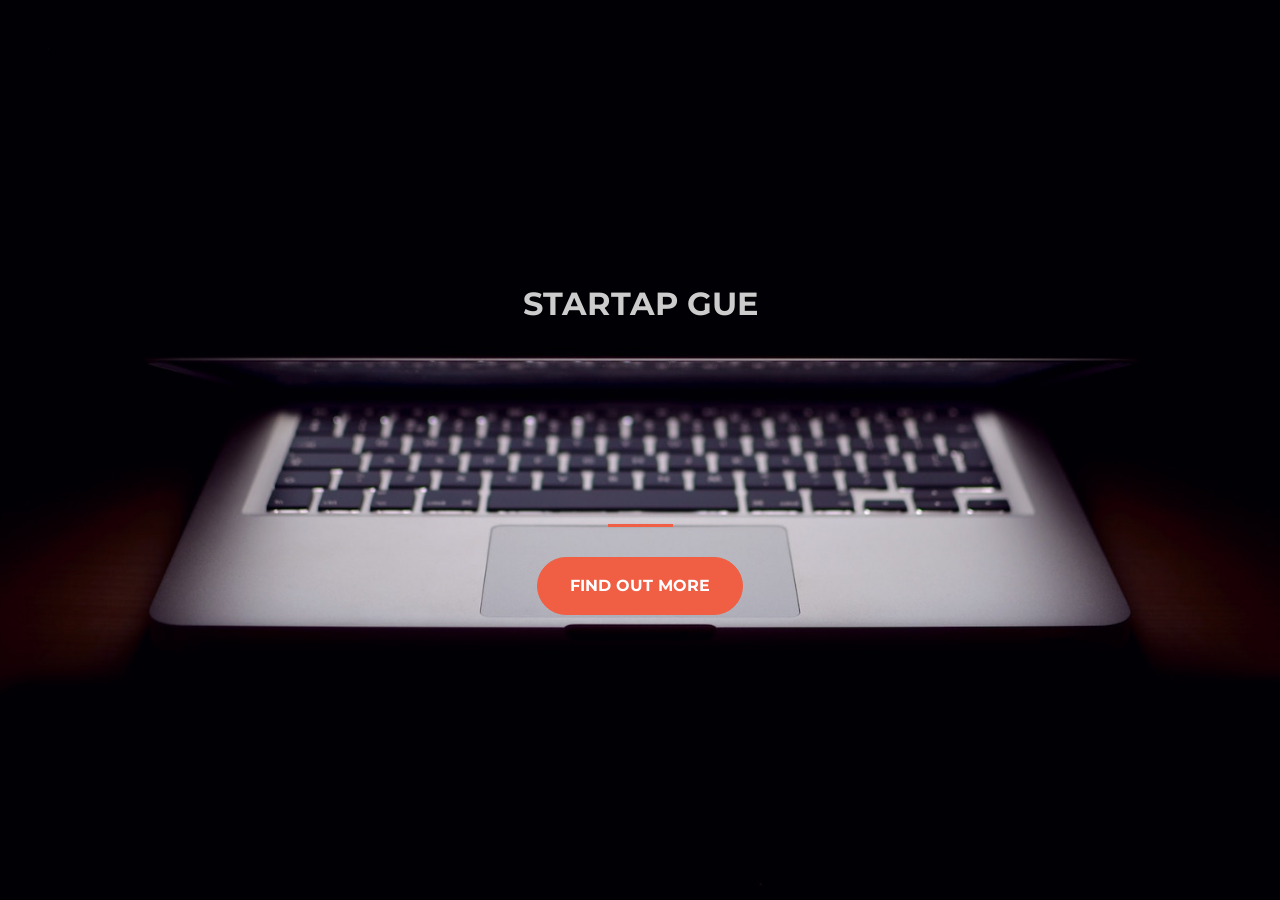
<file: index.html>
<!DOCTYPE html>
<html>
  <head>
    <title>Startup</title>

    <!-- Google Fonts -->
    <link href="https://fonts.googleapis.com/css?family=Montserrat" rel="stylesheet">

    <!-- Bootstrap CSS from a CDN. This way you don't have to include the bootstrap file yourself -->
    <link rel="stylesheet" href="https://maxcdn.bootstrapcdn.com/bootstrap/4.0.0-alpha.6/css/bootstrap.min.css" integrity="sha384-rwoIResjU2yc3z8GV/NPeZWAv56rSmLldC3R/AZzGRnGxQQKnKkoFVhFQhNUwEyJ" crossorigin="anonymous">

    <!-- Your own stylesheet -->
    <link rel="stylesheet" type="text/css" href="style.css">
  </head>
  <body>
    <header class="startup text-center text-white d-flex">
      <div class="container my-auto">
        <div class="col-lg-12 my-auto">
          <h1 class="text-uppercase faded"> 
              <strong>startap gue</strong>
          </h1>
          <hr>
        </div>
        <div class="col-lg-12 my-auto">
                      <!-- Begin Mailchimp Signup Form -->
            <style type="text/css">
              #mc_embed_signup{clear:left; font:14px Helvetica,Arial,sans-serif; }
              /* Add your own Mailchimp form style overrides in your site stylesheet or in this style block.
                 We recommend moving this block and the preceding CSS link to the HEAD of your HTML file. */
            </style>
            <div id="mc_embed_signup">
            <form action="https://mrifqip29.us20.list-manage.com/subscribe/post?u=ce37e763fc91cf32642b3fad8&amp;id=4339edcb31" method="post" id="mc-embedded-subscribe-form" name="mc-embedded-subscribe-form" class="validate" target="_blank" novalidate>
                <div id="mc_embed_signup_scroll">
                <!-- real people should not fill this in and expect good things - do not remove this or risk form bot signups-->
                <div style="position: absolute; left: -5000px;" aria-hidden="true"><input type="text" name="b_ce37e763fc91cf32642b3fad8_4339edcb31" tabindex="-1" value=""></div>
                <div class="clear"><input type="submit" value="Find Out More" name="subscribe" id="mc-embedded-subscribe" class="btn btn-primary btn-xl"></div>
                </div>
            </form>
            </div>

            <!--End mc_embed_signup-->
        </div>
      </div>
    </header>
  </body>
</html>
</file>
<file: style.css>
body,
html {
  width: 100%;
  height: 100%;
}

body {
  font-family: 'Montserrat', sans-serif;
}

hr{
	max-width: 65px;
	border-width: 3px;
	border-color: #F05F44; 
}


.faded {
  color: rgba(255, 255, 255, 0.8); 
}

header.startup {
  background-position: center;
  background-image: url("header.jpg");
  background-size: cover;
  height: 100%;
}

header.startup hr {
  margin-top: 200px;
  margin-bottom: 30px; 
}

header.startup h1 {
  font-size: 2rem; 
}

.btn {
  font-weight: 700;
  text-transform: uppercase;
  border-radius: 300px;
  font-family: 'Montserrat', sans-serif;
}

.btn-xl {
  padding: 1rem 2rem; 
}

.btn-primary {
  background-color: #F05F44;
  border-color: #F05F44; }

.btn-primary:hover {
  background-color: #ee4b08;
  border-color: #ee4b08;
  border-width: 10px;
  cursor: pointer;
}
</file>
